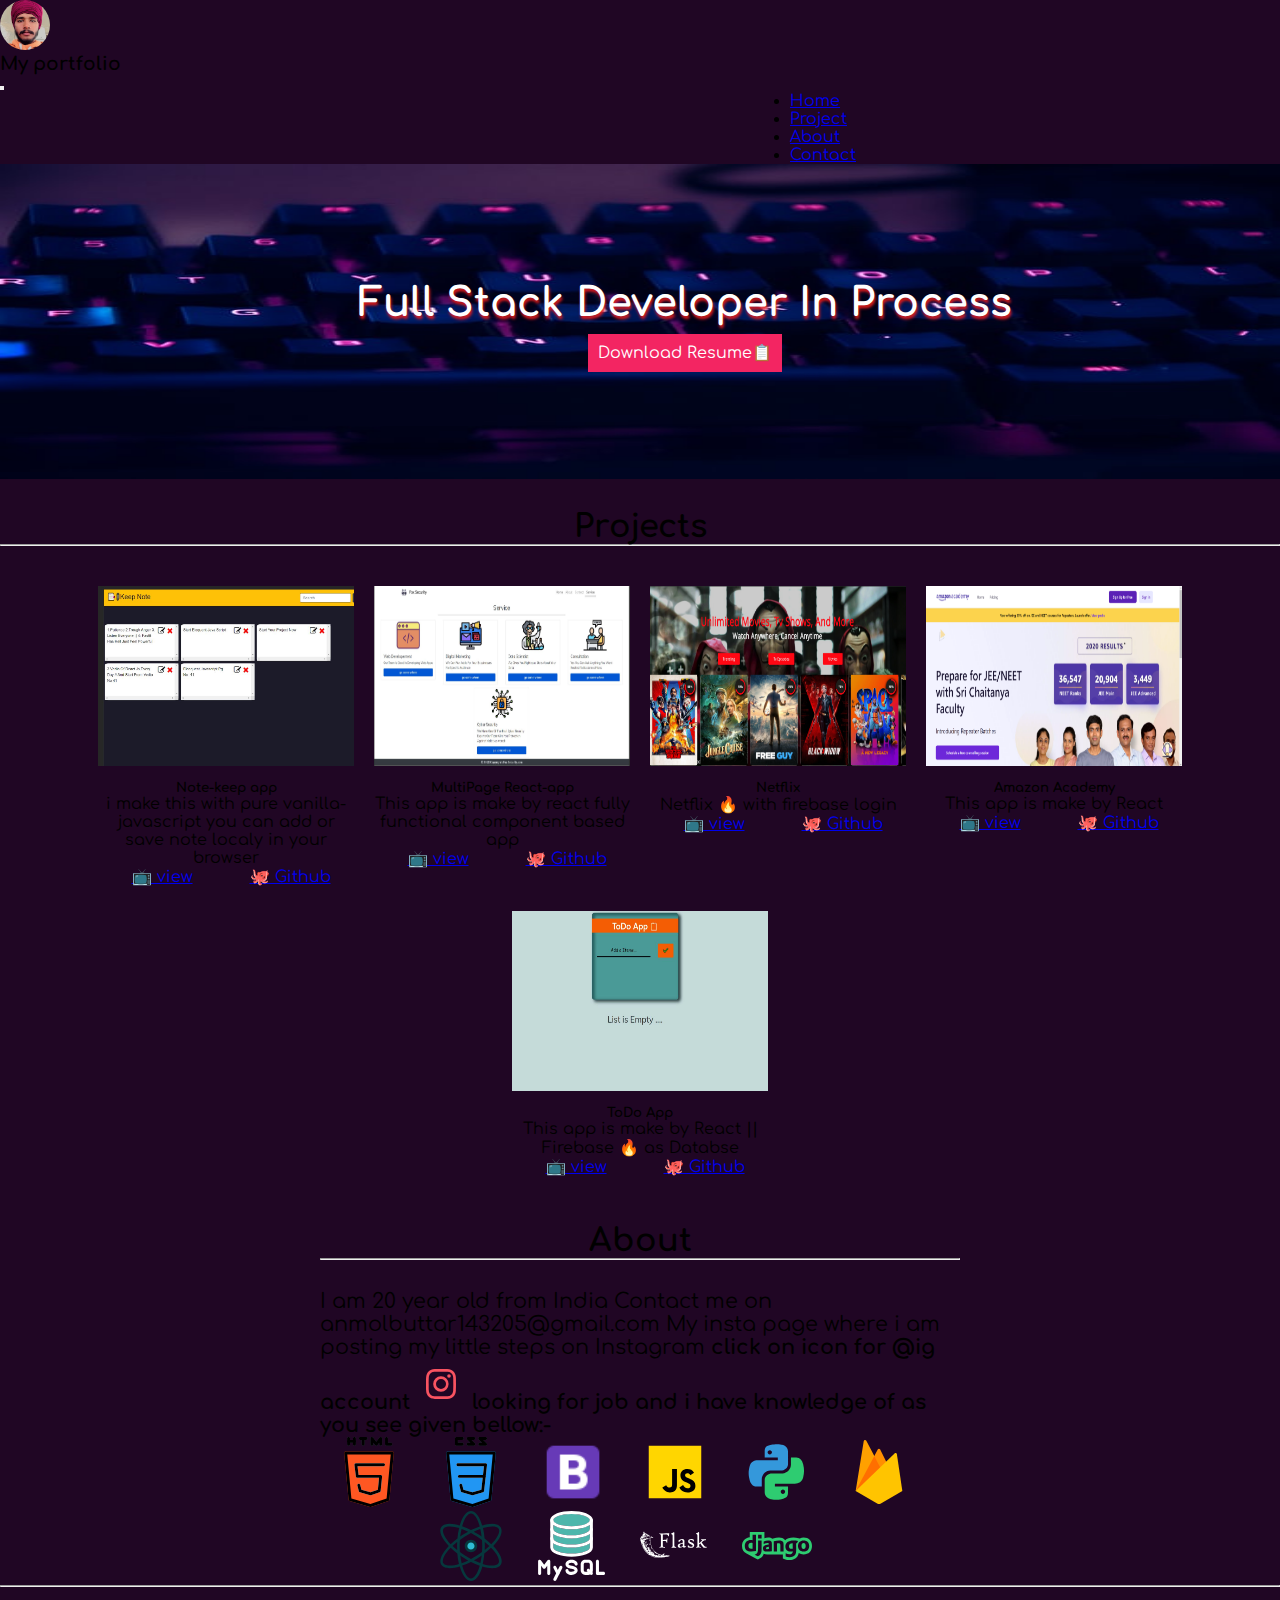
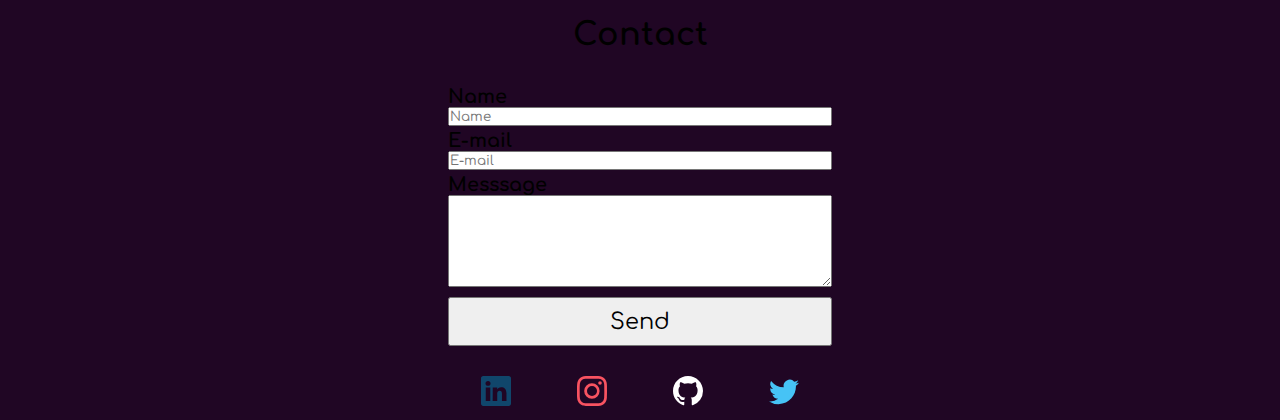
<file: index.html>
<!doctype html>
<html lang="en">

    <head>
        <!-- Required meta tags -->
        <meta charset="utf-8">
        <meta name="viewport" content="width=device-width, initial-scale=1, shrink-to-fit=no">
        <link rel="stylesheet" href="./css/index.css">
        <link rel="stylesheet" href="./css/utility.css">
        <!-- icons cdn -->
        <link rel="preconnect" href="https://fonts.gstatic.com">
        <link href="https://fonts.googleapis.com/css2?family=Comfortaa:wght@400;500&display=swap" rel="stylesheet">
        <link rel="stylesheet" href="https://cdnjs.cloudflare.com/ajax/libs/font-awesome/4.7.0/css/font-awesome.css">
        <!-- Bootstrap CSS -->
        <link href="https://cdn.jsdelivr.net/npm/bootstrap@5.0.0-beta3/dist/css/bootstrap.min.css" rel="stylesheet"
            integrity="sha384-eOJMYsd53ii+scO/bJGFsiCZc+5NDVN2yr8+0RDqr0Ql0h+rP48ckxlpbzKgwra6" crossorigin="anonymous">

        <title>Portfolio!</title>
    </head>

    <body>
        <!-- navbar -->
        <nav class="navbar navbar-expand-lg navbar-light bg-light">
            <div class="container-fluid">
                <a class="navbar-brand" href="#">
                    <img src="./img/IMG_-ysicjb.jpg" width="50" height="50" class="d-inline-block align-top" alt=""
                        loading="lazy" style="border-radius:50%;">
                </a>
                <h3 class="text-dark">My portfolio</h3>
                <button class="navbar-toggler" type="button" data-bs-toggle="collapse"
                    data-bs-target="#navbarSupportedContent" aria-controls="navbarSupportedContent"
                    aria-expanded="false" aria-label="Toggle navigation">
                    <span class="navbar-toggler-icon"></span>
                </button>
                <div class="collapse navbar-collapse ml-auto" id="navbarSupportedContent">
                    <ul class="navbar-nav me-auto mb-2 mb-lg-0 ml-lg-5">
                        <li class="nav-item active">
                            <a class="nav-link text-dark" href="#home">Home</a>
                        </li>
                        <li class="nav-item">
                            <a class="nav-link  text-dark" href="#project">Project</a>
                        </li>
                        <li class="nav-item">
                            <a class="nav-link  text-dark" href="#about">About</a>
                        </li>
                        <li class="nav-item">
                            <a class="nav-link  text-dark" href="#contact">Contact</a>
                        </li>
                    </ul>
                </div>
            </div>
        </nav>
        <!-- nav end -->
        <!-- bg-pic after navbar -->
        <div id="container">
            <img src="./img/pic-bg.jpg" alt="" id="bg-img">
            <div class="inner">
                <h1 class="bg-text text-center">
                    Full Stack Developer In Process
                </h1>
                <br />
                <a href="./img/ANMOL=SINGH.pdf" class="resume-btn" download="Resume">Download Resume📋</a>
            </div>
        </div>
        <!-- project section start  -->

        <h1 class="text-light h-primary center">
            Projects<a href="project" name="project"></a>
            <hr class="bg-light">
        </h1>
        <div id="project-container">
            <div class="card">
                <img src="./img/project_imgs/keepnote.JPG" class="card-img-top" alt="...">
                <div class="card-body">
                    <h5 class="card-title"><strong>Note-keep app</strong></h5>
                    <p class="card-text text-capitalize">i make this with pure vanilla-javascript you can add or save
                        note localy in your browser </p>
                    <div class="card-btn">
                        <a href="https://anmol1432.github.io/keep-note/" class="btn bg-danger text-light p-1">📺
                            view</a>
                        <a href="https://github.com/anmol1432/Keep-note" class="btn bg-primary text-light p-1">🐙
                            Github</a>
                    </div>
                </div>
            </div>
            <div class="card">
                <img src="./img/project_imgs/myfirstreact.JPG" class="card-img-top" alt="...">
                <div class="card-body">
                    <h5 class="card-title"><strong>MultiPage React-app</strong></h5>
                    <p class="card-text">This app is make by react fully functional component based app </p>
                    <div class="card-btn">
                        <a href="https://eager-wilson-328a7c.netlify.app/" class="btn bg-danger text-light p-1">📺
                            view</a>
                        <a href="https://github.com/anmol1432/Myfirst-React-app"
                            class="btn bg-primary text-light p-1">🐙 Github</a>
                    </div>
                </div>
            </div>
            <!--  -->
            <div class="card">
                <img src="./img/netflix.jpg" class="card-img-top" alt="...">
                <div class="card-body">
                    <h5 class="card-title"><strong>Netflix</strong></h5>
                    <p class="card-text">Netflix 🔥 with firebase login</p>
                    <div class="card-btn">
                        <a href="https://angry-gates-0829fc.netlify.app/" class="btn bg-danger text-light p-1">📺
                            view</a>
                        <a href="https://github.com/anmol1432/Netflix" class="btn bg-primary text-light p-1">🐙
                            Github</a>
                    </div>
                </div>
            </div>
            <!--  -->
            <div class="card">
                <img src="./img/project_imgs/amz-academy.png" class="card-img-top" alt="...">
                <div class="card-body">
                    <h5 class="card-title"><strong>Amazon Academy</strong></h5>
                    <p class="card-text">This app is make by React</p>
                    <div class="card-btn">
                        <a href="https://keen-yonath-76a87c.netlify.app/" class="btn bg-danger text-light p-1">📺
                            view</a>
                        <a href="https://github.com/anmol1432/Amz-academy" class="btn bg-primary text-light p-1">🐙
                            Github</a>
                    </div>
                </div>
            </div>
            <!--  -->
            <div class="card">
                <img src="./img/project_imgs/todo.JPG" class="card-img-top" alt="...">
                <div class="card-body">
                    <h5 class="card-title"><strong>ToDo App</strong></h5>
                    <p class="card-text">This app is make by React || Firebase 🔥 as Databse</p>
                    <div class="card-btn">
                        <a href="https://phonic-realm-300212.web.app" class="btn bg-danger text-light p-1">📺
                            view</a>
                        <a href="https://github.com/anmol1432/TodoApp" class="btn bg-primary text-light p-1">🐙
                            Github</a>
                    </div>
                </div>
            </div>
        </div>
        <!-- about me -->
        <div class="about">
            <a href="about" name="about"></a>
            <h1 class="text-light h-primary center">
                About
                <hr class="bg-light">
            </h1>
            <p class="text-light">
                I am 20 year old from India Contact me on anmolbuttar143205@gmail.com
                My insta page where i am posting my little steps on Instagram<b> click on icon for @ig account <a
                        href="https://www.instagram.com/pythoner121/" target="_ blank"><svg
                            xmlns="http://www.w3.org/2000/svg" width="30" height="30" fill="currentColor"
                            class="bi bi-instagram" viewBox="0 0 16 16" style="margin: 10px;color:#f85361;">
                            <path
                                d="M8 0C5.829 0 5.556.01 4.703.048 3.85.088 3.269.222 2.76.42a3.917 3.917 0 0 0-1.417.923A3.927 3.927 0 0 0 .42 2.76C.222 3.268.087 3.85.048 4.7.01 5.555 0 5.827 0 8.001c0 2.172.01 2.444.048 3.297.04.852.174 1.433.372 1.942.205.526.478.972.923 1.417.444.445.89.719 1.416.923.51.198 1.09.333 1.942.372C5.555 15.99 5.827 16 8 16s2.444-.01 3.298-.048c.851-.04 1.434-.174 1.943-.372a3.916 3.916 0 0 0 1.416-.923c.445-.445.718-.891.923-1.417.197-.509.332-1.09.372-1.942C15.99 10.445 16 10.173 16 8s-.01-2.445-.048-3.299c-.04-.851-.175-1.433-.372-1.941a3.926 3.926 0 0 0-.923-1.417A3.911 3.911 0 0 0 13.24.42c-.51-.198-1.092-.333-1.943-.372C10.443.01 10.172 0 7.998 0h.003zm-.717 1.442h.718c2.136 0 2.389.007 3.232.046.78.035 1.204.166 1.486.275.373.145.64.319.92.599.28.28.453.546.598.92.11.281.24.705.275 1.485.039.843.047 1.096.047 3.231s-.008 2.389-.047 3.232c-.035.78-.166 1.203-.275 1.485a2.47 2.47 0 0 1-.599.919c-.28.28-.546.453-.92.598-.28.11-.704.24-1.485.276-.843.038-1.096.047-3.232.047s-2.39-.009-3.233-.047c-.78-.036-1.203-.166-1.485-.276a2.478 2.478 0 0 1-.92-.598 2.48 2.48 0 0 1-.6-.92c-.109-.281-.24-.705-.275-1.485-.038-.843-.046-1.096-.046-3.233 0-2.136.008-2.388.046-3.231.036-.78.166-1.204.276-1.486.145-.373.319-.64.599-.92.28-.28.546-.453.92-.598.282-.11.705-.24 1.485-.276.738-.034 1.024-.044 2.515-.045v.002zm4.988 1.328a.96.96 0 1 0 0 1.92.96.96 0 0 0 0-1.92zm-4.27 1.122a4.109 4.109 0 1 0 0 8.217 4.109 4.109 0 0 0 0-8.217zm0 1.441a2.667 2.667 0 1 1 0 5.334 2.667 2.667 0 0 1 0-5.334z" />
                        </svg></a>
                    looking for job and
                    i have knowledge of as you see given bellow:-
            </p>
            <div>
                <ul class="tech">
                    <li><img src="./img/html.svg" width="70" height="70" class="d-inline-block align-top" alt=""
                            loading="lazy">
                    </li>
                    <li><img src="./img/css.svg" width="70" height="70" class="d-inline-block align-top" alt=""
                            loading="lazy"></li>
                    <li><img src="./img/icons8-bootstrap-48.png" width="70" height="70" class="d-inline-block align-top"
                            alt="" loading="lazy"></li>
                    <li><img src="./img/icons8-javascript.svg" width="70" height="70" class="d-inline-block align-top"
                            alt="" loading="lazy"></li>
                    <li><img src="./img/icons8-python.svg" width="70" height="70" class="d-inline-block align-top"
                            alt="" loading="lazy"></li>
                    <li><img src="./img/icons8-firebase.svg" width="70" height="70" class="d-inline-block align-top"
                            alt="" loading="lazy"></li>
                    <li><img src="./img/react.svg" width="70" height="70" class="d-inline-block align-top" alt=""
                            loading="lazy">
                    </li>
                    <li><img src="./img/mysql.svg" width="70" height="70" class="d-inline-block align-top" alt=""
                            loading="lazy"></li>
                    <li><img src="./img/icons8-flask.svg" width="70" height="70" class="d-inline-block align-top" alt=""
                            loading="lazy"></li>
                    <li><img src="./img/icons8-django.svg" width="70" height="70" class="d-inline-block align-top"
                            alt="" loading="lazy"></li>
                </ul>
            </div>
        </div>
        <!-- proje ts -->


        <!-- contact -->
        <hr class="bg-light text-center">
        <div class="contact mt-5">
            <h1 class="h-primary center text-light"> Contact</h1>
            <div class="contact-box">
                <form action="">
                    <div class="group">
                        <label for="name" class="text-light"> Name </label>
                        <input type="text" name="name" id="name" placeholder="Name">
                        <label for="name" class="text-light">E-mail </label>
                        <input type="email" name="email" id="email" placeholder="E-mail">
                        <label for="name" class="text-light"> Messsage </label>
                        <a href="#contact" name="contact"></a><textarea name="Message" id="" cols="60"
                            rows="6"></textarea>
                        <button type="button" class="btn btn-success my-3" id="sendbtn">Send</button>
                    </div>
                </form>
            </div>
            <div class="contact-link">
                <ul>
                    <a href="https://www.linkedin.com/in/anmol-singh-285a541a4">
                        <li><svg xmlns="http://www.w3.org/2000/svg" width="30" height="30" fill="currentColor"
                                class="bi bi-linkedin" viewBox="0 0 16 16" style="margin: 10px;color:#10466b;">
                                <path
                                    d="M0 1.146C0 .513.526 0 1.175 0h13.65C15.474 0 16 .513 16 1.146v13.708c0 .633-.526 1.146-1.175 1.146H1.175C.526 16 0 15.487 0 14.854V1.146zm4.943 12.248V6.169H2.542v7.225h2.401zm-1.2-8.212c.837 0 1.358-.554 1.358-1.248-.015-.709-.52-1.248-1.342-1.248-.822 0-1.359.54-1.359 1.248 0 .694.521 1.248 1.327 1.248h.016zm4.908 8.212V9.359c0-.216.016-.432.08-.586.173-.431.568-.878 1.232-.878.869 0 1.216.662 1.216 1.634v3.865h2.401V9.25c0-2.22-1.184-3.252-2.764-3.252-1.274 0-1.845.7-2.165 1.193v.025h-.016a5.54 5.54 0 0 1 .016-.025V6.169h-2.4c.03.678 0 7.225 0 7.225h2.4z" />
                            </svg></li>
                    </a>
                    <a href="https://www.instagram.com/pythoner121/">
                        <li><svg xmlns="http://www.w3.org/2000/svg" width="30" height="30" fill="currentColor"
                                class="bi bi-instagram" viewBox="0 0 16 16" style="margin: 10px;color:#f85361;">
                                <path
                                    d="M8 0C5.829 0 5.556.01 4.703.048 3.85.088 3.269.222 2.76.42a3.917 3.917 0 0 0-1.417.923A3.927 3.927 0 0 0 .42 2.76C.222 3.268.087 3.85.048 4.7.01 5.555 0 5.827 0 8.001c0 2.172.01 2.444.048 3.297.04.852.174 1.433.372 1.942.205.526.478.972.923 1.417.444.445.89.719 1.416.923.51.198 1.09.333 1.942.372C5.555 15.99 5.827 16 8 16s2.444-.01 3.298-.048c.851-.04 1.434-.174 1.943-.372a3.916 3.916 0 0 0 1.416-.923c.445-.445.718-.891.923-1.417.197-.509.332-1.09.372-1.942C15.99 10.445 16 10.173 16 8s-.01-2.445-.048-3.299c-.04-.851-.175-1.433-.372-1.941a3.926 3.926 0 0 0-.923-1.417A3.911 3.911 0 0 0 13.24.42c-.51-.198-1.092-.333-1.943-.372C10.443.01 10.172 0 7.998 0h.003zm-.717 1.442h.718c2.136 0 2.389.007 3.232.046.78.035 1.204.166 1.486.275.373.145.64.319.92.599.28.28.453.546.598.92.11.281.24.705.275 1.485.039.843.047 1.096.047 3.231s-.008 2.389-.047 3.232c-.035.78-.166 1.203-.275 1.485a2.47 2.47 0 0 1-.599.919c-.28.28-.546.453-.92.598-.28.11-.704.24-1.485.276-.843.038-1.096.047-3.232.047s-2.39-.009-3.233-.047c-.78-.036-1.203-.166-1.485-.276a2.478 2.478 0 0 1-.92-.598 2.48 2.48 0 0 1-.6-.92c-.109-.281-.24-.705-.275-1.485-.038-.843-.046-1.096-.046-3.233 0-2.136.008-2.388.046-3.231.036-.78.166-1.204.276-1.486.145-.373.319-.64.599-.92.28-.28.546-.453.92-.598.282-.11.705-.24 1.485-.276.738-.034 1.024-.044 2.515-.045v.002zm4.988 1.328a.96.96 0 1 0 0 1.92.96.96 0 0 0 0-1.92zm-4.27 1.122a4.109 4.109 0 1 0 0 8.217 4.109 4.109 0 0 0 0-8.217zm0 1.441a2.667 2.667 0 1 1 0 5.334 2.667 2.667 0 0 1 0-5.334z" />
                            </svg></li>
                    </a>
                    <a href="https://github.com/anmol1432/">
                        <li><svg xmlns="http://www.w3.org/2000/svg" width="30" height="30" fill="currentColor"
                                class="bi bi-github" viewBox="0 0 16 16" style="margin: 10px;color:#ffffff;">
                                <path
                                    d="M8 0C3.58 0 0 3.58 0 8c0 3.54 2.29 6.53 5.47 7.59.4.07.55-.17.55-.38 0-.19-.01-.82-.01-1.49-2.01.37-2.53-.49-2.69-.94-.09-.23-.48-.94-.82-1.13-.28-.15-.68-.52-.01-.53.63-.01 1.08.58 1.23.82.72 1.21 1.87.87 2.33.66.07-.52.28-.87.51-1.07-1.78-.2-3.64-.89-3.64-3.95 0-.87.31-1.59.82-2.15-.08-.2-.36-1.02.08-2.12 0 0 .67-.21 2.2.82.64-.18 1.32-.27 2-.27.68 0 1.36.09 2 .27 1.53-1.04 2.2-.82 2.2-.82.44 1.1.16 1.92.08 2.12.51.56.82 1.27.82 2.15 0 3.07-1.87 3.75-3.65 3.95.29.25.54.73.54 1.48 0 1.07-.01 1.93-.01 2.2 0 .21.15.46.55.38A8.012 8.012 0 0 0 16 8c0-4.42-3.58-8-8-8z" />
                            </svg></li>
                    </a>
                    <a href="https://mobile.twitter.com/AnmolSINGHRAND2?s=09">
                        <li><svg xmlns="http://www.w3.org/2000/svg" width="30" height="30" fill="currentColor"
                                class="bi bi-twitter" viewBox="0 0 16 16" style="margin: 10px;color:#46c3f5;">
                                <path
                                    d="M5.026 15c6.038 0 9.341-5.003 9.341-9.334 0-.14 0-.282-.006-.422A6.685 6.685 0 0 0 16 3.542a6.658 6.658 0 0 1-1.889.518 3.301 3.301 0 0 0 1.447-1.817 6.533 6.533 0 0 1-2.087.793A3.286 3.286 0 0 0 7.875 6.03a9.325 9.325 0 0 1-6.767-3.429 3.289 3.289 0 0 0 1.018 4.382A3.323 3.323 0 0 1 .64 6.575v.045a3.288 3.288 0 0 0 2.632 3.218 3.203 3.203 0 0 1-.865.115 3.23 3.23 0 0 1-.614-.057 3.283 3.283 0 0 0 3.067 2.277A6.588 6.588 0 0 1 .78 13.58a6.32 6.32 0 0 1-.78-.045A9.344 9.344 0 0 0 5.026 15z" />
                            </svg></li>
                    </a>
                </ul>
            </div>
        </div>

        <!-- fotter -->
        <!-- Footer -->
        <section id="footer">
        </section>
        <!-- ./Footer -->

        <!-- Optional JavaScript; choose one of the two! -->

        <!--  Option 1: jQuery and Bootstrap Bundle (includes Popper)  -->
        <script src="https://cdn.jsdelivr.net/npm/@popperjs/core@2.9.1/dist/umd/popper.min.js"
            integrity="sha384-SR1sx49pcuLnqZUnnPwx6FCym0wLsk5JZuNx2bPPENzswTNFaQU1RDvt3wT4gWFG"
            crossorigin="anonymous"></script>
        <script src="https://cdn.jsdelivr.net/npm/bootstrap@5.0.0-beta3/dist/js/bootstrap.min.js"
            integrity="sha384-j0CNLUeiqtyaRmlzUHCPZ+Gy5fQu0dQ6eZ/xAww941Ai1SxSY+0EQqNXNE6DZiVc"
            crossorigin="anonymous"></script>
        <!-- Option 2: jQuery, Popper.js, and Bootstrap JS
    <script src="https://code.jquery.com/jquery-3.5.1.slim.min.js" integrity="sha384-DfXdz2htPH0lsSSs5nCTpuj/zy4C+OGpamoFVy38MVBnE+IbbVYUew+OrCXaRkfj" crossorigin="anonymous"></script>
    <script src="https://cdn.jsdelivr.net/npm/popper.js@1.16.1/dist/umd/popper.min.js" integrity="sha384-9/reFTGAW83EW2RDu2S0VKaIzap3H66lZH81PoYlFhbGU+6BZp6G7niu735Sk7lN" crossorigin="anonymous"></script>
    <script src="https://cdn.jsdelivr.net/npm/bootstrap@4.5.3/dist/js/bootstrap.min.js" integrity="sha384-w1Q4orYjBQndcko6MimVbzY0tgp4pWB4lZ7lr30WKz0vr/aWKhXdBNmNb5D92v7s" crossorigin="anonymous"></script>
    -->
    </body>
</file>
<file: css/index.css>
*{
    margin: 0px;
    padding: 0px;
    box-sizing: border-box;
    font-family: 'Comfortaa', cursive;
    
}

body{
    background-color:#200624!important;
    cursor: pointer;
}
/* navbar start */
#navbarSupportedContent{
    margin-left: 50%;
}
#navbarSupportedContent > ul{
    margin-left: 150px;
}
/* after nav bg */
#container{
    display: flex;
    flex-direction: column;
    justify-content: center;
    flex-wrap: wrap;
    text-align: center;
    width: 100vw;
    overflow: hidden!important;
}
#bg-img{
    width: 100vw;
    height: 35vh;
    background-repeat: no-repeat;
    background-attachment: fixed;
}
.inner{
    position: absolute;
    color: white;
    display: block;
    margin: auto;
    margin-left: 28%;
    max-width: 100vw;
}
.bg-text{
    font-size: 2.5rem;
    text-shadow: 1px 3px 3px #e21c1c;
    animation: text 10 5s ease-in reverse both;
}
@keyframes text{
    0%{transform: scale(0.8,0.8);}
    25%{transform: scale(0.9,0.9);}
    50%{transform: scale(0.8,0.8);}
    75%{transform: scale(0.9,0.9);}
    100%{transform: scale(0.8,0.8);}
}
.resume-btn{
    background-color: #f32562;
    color: white;
    padding: 10px;
    text-decoration: none!important;
}
.resume-btn:hover{
    color: #f3e1e4;
    background-color: transparent;
    border: 2px solid  #e41530;
}
/* after nav bg  end */
/* projects section start */
#project-container{
    display: flex;
    flex-direction: row;
    flex-wrap: wrap;
    text-align: center;
    justify-content: center;
}
.card-body{
    padding: 0px!important;
}
#project-container .card{
    margin: 10px;
    width: 20%;
    height: 20%;
}
#project-container .card img{
     height:20vh;
     width: 100%;
     margin-bottom: 10px;
}
#project-container .card .card-btn{
    display: flex;
}
#project-container .card a{
    height: 10%;
    width: 70%;
    margin-bottom: 5px;
    margin-left: 10px;
    margin-right: 10px;
}
/* about us start */
.about{
    display: block;
    margin: auto;
    width: 50%;
    margin-top:2rem;
}

.about p{
    font-size: 1.3rem;
}

.tech{
    display: flex;
    justify-content: center;
    flex-wrap: wrap;
}

.tech li{
    margin-right:2rem ;
    text-decoration: none;
    list-style: none;}


/* contact */
#sendbtn.contact{ 
    padding: 20px;
    margin-bottom: 20px;
}
.group{
    display: flex;
    flex-direction: column;
    margin-top: 5px;
    width: 30%;
    margin: auto;
}

.group label{
    font-size:1.2rem;
    margin-top:4px;
}

#sendbtn{
    font-size:1.4rem;
    margin-top: 10px;
    padding: 10px 0px;
    margin-bottom: 20px;
}
.contact-link{
    /* background-color: rgb(255, 245, 245); */
    width: 30%;
    margin: auto;
}
.contact-link ul{
display: flex;
flex-direction: row;
justify-content: space-around;
list-style: none;
}

/* footer */

/* hovers */
.contact-link svg:hover{
    transform: scale(1.6);
    margin: 1px 5px;
    transition: all ease-out 0.3s;
}


/* for phone 📱📱📱📱📱📱📱📱📱📱📱📱📱📱📱📱📱📱 */
@media screen and (max-width:500px){
/* .navbar{
    width: 100vw;
    cursor: pointer;
} */
#navbarSupportedContent {
    margin-left: 0%;
     text-align: center;
}
#navbarNavDropdown ul {
    margin-top: 5%;
   background-color: rgb(248 249 250);
}
#navbarNavDropdown ul li{
    font-size: 1.5rem;
    background-color: rgb(248 249 250);
    color: black;
 }
 #navbarSupportedContent > ul {
    margin-left: 0px;
}
.inner{
    margin-left: 0px;
}
/* bg end */
/*  project */
#project-container .card {
    width: 65%;
    height: 35%;
}
#project-container .card .card-btn{
    display: block;
    margin: auto;
}
#project-container .card img{
     height: 20vh;
}
#project-container .card button{
    width: 100%;
    margin-left: 0px;
    margin-top: 5px;
    margin-bottom: 0px;
}
/*project end*/
 .about{
     width: 90%;
 }
 .about p{
     font-size: large;
 }
 .tech{
    display: flex;
    justify-content: center;
    flex-wrap: wrap;
}

/* contact */
.contact{
        padding: 20px;
}
.group{
    width: 80%;
}

.group label{
    font-size:1rem;
    margin-top:4px;
}

#sendbtn{
    font-size:1rem;
    padding: 5px;
    width: 40%;
}
.contact-link{
    width: 80%;
    margin: auto;
}

}
</file>
<file: css/utility.css>
.heading{
    /* font-style: oblique; */
    margin: 0.8rem;
    font-family: -apple-system, BlinkMacSystemFont, 'Segoe UI', Roboto, Oxygen, Ubuntu, Cantarell, 'Open Sans', 'Helvetica Neue', sans-serif;
    font-size: 2.5rem;
    text-align: center;
}

.center{
  text-align: center;
}
.h-primary{
  margin: 30px 0px; 
  font-size: 2rem;   
}

.flex-row{
    display: flex;
    flex-direction: row;
    flex-wrap: wrap;
}
</file>
